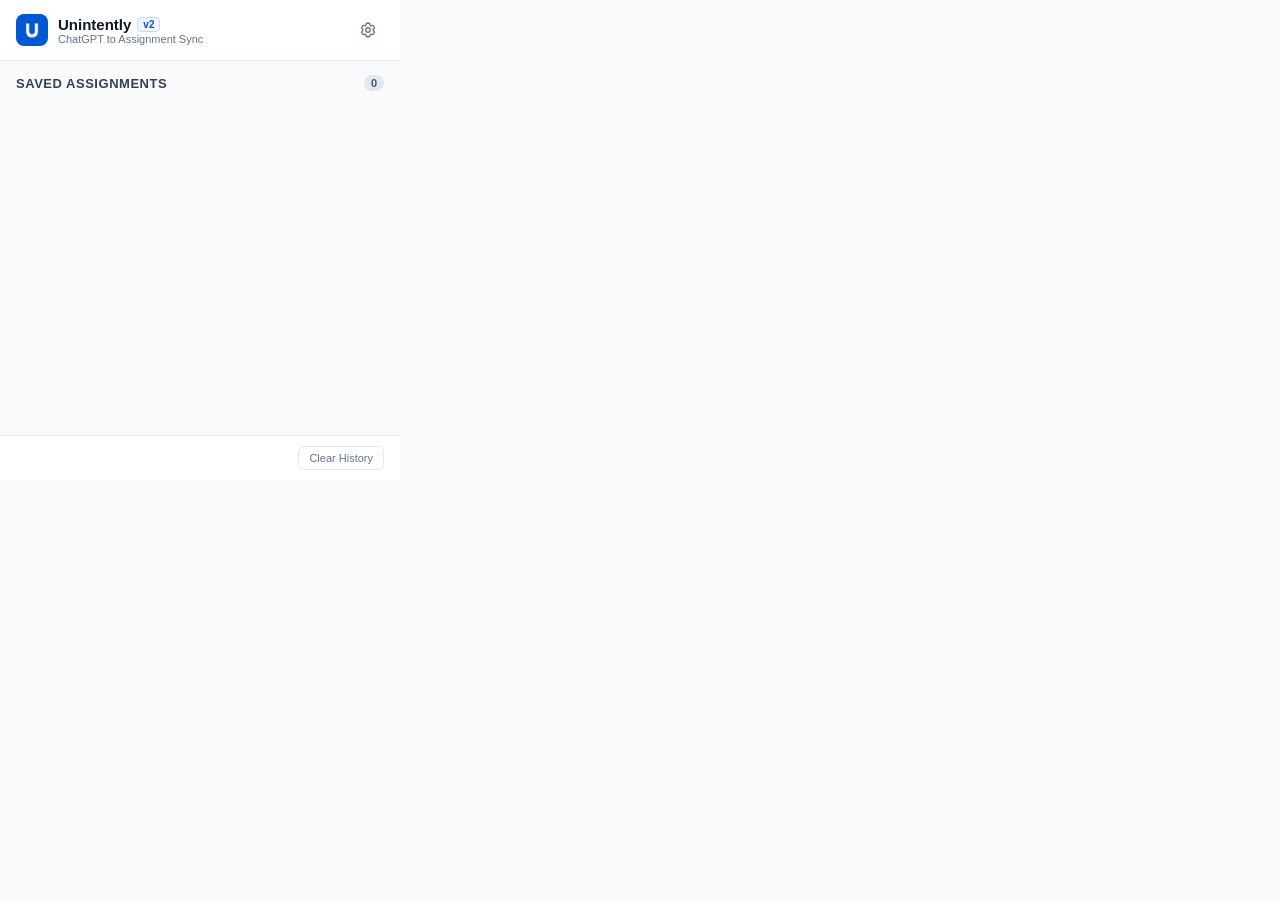
<file: browser extention/1.2_0/popup.html>
<!DOCTYPE html>
<html lang="en">
  <head>
    <meta charset="UTF-8" />
    <meta name="viewport" content="width=device-width, initial-scale=1.0" />
    <title>Unintently - ChatGPT to Assignment</title>
    <link rel="stylesheet" href="popup.css" />
  </head>
  <body>
    <div class="popup-container">
      <!-- Header -->
      <header class="popup-header">
        <div class="brand-row">
          <div class="brand-badge-icon">
            <img src="logo.png" width="28" height="28" alt="Unintently" style="border-radius: 6px; display: block;" />
          </div>
          <div class="brand-info">
            <div class="brand-name">Unintently <span class="v-tag">v2</span></div>
            <div class="brand-sub">ChatGPT to Assignment Sync</div>
          </div>
          <button id="btn-toggle-settings" class="icon-btn" title="Settings">
            <svg xmlns="http://www.w3.org/2000/svg" fill="none" viewBox="0 0 24 24" stroke-width="1.8" stroke="currentColor">
              <path stroke-linecap="round" stroke-linejoin="round" d="M9.594 3.94c.09-.542.56-.94 1.11-.94h2.593c.55 0 1.02.398 1.11.94l.213 1.281c.063.374.313.686.645.87.074.04.147.083.22.127.324.196.72.257 1.075.124l1.217-.456a1.125 1.125 0 011.37.49l1.296 2.247a1.125 1.125 0 01-.26 1.431l-1.003.827c-.293.24-.438.613-.431.992a6.759 6.759 0 010 .255c-.007.378.138.75.43.99l1.005.828c.424.35.534.954.26 1.43l-1.298 2.247a1.125 1.125 0 01-1.369.491l-1.217-.456c-.355-.133-.75-.072-1.076.124a6.57 6.57 0 01-.22.128c-.331.183-.581.495-.644.869l-.213 1.28c-.09.543-.56.941-1.11.941h-2.594c-.55 0-1.02-.398-1.11-.94l-.213-1.281c-.062-.374-.312-.686-.644-.869a6.52 6.52 0 01-.22-.127c-.325-.196-.72-.257-1.076-.124l-1.217.456a1.125 1.125 0 01-1.369-.49l-1.297-2.247a1.125 1.125 0 01.26-1.431l1.004-.827c.292-.24.437-.613.43-.992a6.932 6.932 0 010-.255c.007-.378-.138-.75-.43-.99l-1.004-.828a1.125 1.125 0 01-.26-1.43l1.297-2.247a1.125 1.125 0 011.37-.491l1.216.456c.356.133.751.072 1.076-.124.072-.044.146-.087.22-.128.332-.183.582-.495.644-.869l.214-1.281z" />
              <path stroke-linecap="round" stroke-linejoin="round" d="M15 12a3 3 0 11-6 0 3 3 0 016 0z" />
            </svg>
          </button>
        </div>

        <!-- Collapsible Settings Panel -->
        <div id="settings-panel" class="settings-panel hidden">
          <label class="settings-label" for="worker-url-input">Cloudflare Worker Sync URL</label>
          <div class="settings-input-group">
            <input type="text" id="worker-url-input" class="settings-input" placeholder="http://localhost:8787 or https://worker.dev" />
            <button id="btn-save-settings" class="btn-save">Save</button>
          </div>
          <div id="settings-status" class="settings-status"></div>
        </div>
      </header>

      <!-- Main History Content -->
      <main class="popup-body">
        <div class="section-title-row">
          <span class="section-title">Saved Assignments</span>
          <span id="assignment-count-badge" class="count-badge">0</span>
        </div>

        <div id="assignments-list" class="assignments-list">
          <!-- Rendered dynamically -->
        </div>

        <div id="empty-state" class="empty-state hidden">
          <div class="empty-icon">
            <svg xmlns="http://www.w3.org/2000/svg" fill="none" viewBox="0 0 24 24" stroke-width="1.5" stroke="currentColor">
              <path stroke-linecap="round" stroke-linejoin="round" d="M12 6.042A8.967 8.967 0 006 3.75c-1.052 0-2.062.18-3 .512v14.25A8.987 8.987 0 016 18c2.305 0 4.408.867 6 2.292m0-14.25a8.966 8.966 0 016-2.292c1.052 0 2.062.18 3 .512v14.25A8.987 8.987 0 0018 18a8.967 8.967 0 00-6 2.292m0-14.25v14.25" />
            </svg>
          </div>
          <div class="empty-title">No assignments saved yet</div>
          <div class="empty-desc">
            Open any conversation on ChatGPT and click the <strong>"Convert To Assignment"</strong> button near the prompt bar.
          </div>
        </div>
      </main>

      <!-- Footer -->
      <footer class="popup-footer">
        <button id="btn-clear-all" class="btn-secondary" title="Clear all local history">
          Clear History
        </button>
      </footer>

      <!-- QR Viewer Modal within Popup -->
      <div id="popup-qr-modal" class="popup-qr-modal hidden">
        <div class="popup-qr-card">
          <div class="popup-qr-header">
            <div id="popup-modal-title" class="popup-modal-title">Assignment QR</div>
            <button id="btn-close-qr-modal" class="icon-btn-close">
              <svg xmlns="http://www.w3.org/2000/svg" fill="none" viewBox="0 0 24 24" stroke-width="2" stroke="currentColor">
                <path stroke-linecap="round" stroke-linejoin="round" d="M6 18L18 6M6 6l12 12" />
              </svg>
            </button>
          </div>
          <div class="popup-qr-canvas-wrapper">
            <canvas id="popup-qr-canvas" width="200" height="200"></canvas>
          </div>
          <div id="popup-qr-code-text" class="popup-qr-code-text"></div>
          <div class="popup-modal-actions">
            <button id="btn-modal-copy-code" class="btn-primary-small">Copy Code</button>
            <button id="btn-modal-copy-json" class="btn-secondary-small">Copy JSON</button>
          </div>
        </div>
      </div>
    </div>

    <!-- Scripts -->
    <script src="qr-generator.js"></script>
    <script src="popup.js"></script>
  </body>
</html>
</file>
<file: browser extention/1.2_0/popup.css>
/**
 * Unintently Chrome Extension - Popup Styles
 * Version: 2.0.0
 */

* {
  box-sizing: border-box;
  margin: 0;
  padding: 0;
}

body {
  width: 400px;
  min-height: 480px;
  max-height: 580px;
  font-family: -apple-system, BlinkMacSystemFont, "Segoe UI", Roboto, Helvetica, Arial, sans-serif;
  background-color: #f8fafc;
  color: #1e293b;
  overflow-x: hidden;
  display: flex;
  flex-direction: column;
}

.popup-container {
  display: flex;
  flex-direction: column;
  height: 100%;
  min-height: 480px;
  position: relative;
}

/* Custom Scrollbar */
::-webkit-scrollbar {
  width: 6px;
}
::-webkit-scrollbar-track {
  background: #f1f5f9;
}
::-webkit-scrollbar-thumb {
  background: #cbd5e1;
  border-radius: 4px;
}
::-webkit-scrollbar-thumb:hover {
  background: #94a3b8;
}

/* Header */
.popup-header {
  background-color: #ffffff;
  border-bottom: 1px solid #e2e8f0;
  padding: 14px 16px;
  position: sticky;
  top: 0;
  z-index: 10;
}

.brand-row {
  display: flex;
  align-items: center;
  gap: 10px;
}

.brand-badge-icon {
  width: 32px;
  height: 32px;
  background: #0057d2;
  color: #ffffff;
  border-radius: 8px;
  display: flex;
  align-items: center;
  justify-content: center;
  flex-shrink: 0;
}

.brand-badge-icon svg {
  width: 18px;
  height: 18px;
}

.brand-info {
  flex: 1;
}

.brand-name {
  font-size: 15px;
  font-weight: 700;
  color: #0f172a;
  display: flex;
  align-items: center;
  gap: 6px;
}

.v-tag {
  font-size: 10px;
  font-weight: 700;
  color: #0057d2;
  background: #eff6ff;
  border: 1px solid #bfdbfe;
  padding: 1px 5px;
  border-radius: 4px;
}

.brand-sub {
  font-size: 11px;
  color: #64748b;
  font-weight: 500;
}

.icon-btn {
  background: transparent;
  border: 1px solid transparent;
  color: #64748b;
  border-radius: 6px;
  padding: 6px;
  cursor: pointer;
  display: flex;
  align-items: center;
  justify-content: center;
  transition: all 0.15s ease;
}

.icon-btn:hover {
  background-color: #f1f5f9;
  border-color: #e2e8f0;
  color: #0f172a;
}

.icon-btn svg {
  width: 18px;
  height: 18px;
}

/* Settings Panel */
.settings-panel {
  margin-top: 12px;
  padding-top: 12px;
  border-top: 1px solid #f1f5f9;
  animation: unintentlyFadeIn 0.2s ease;
}

.settings-panel.hidden {
  display: none;
}

.settings-label {
  font-size: 11px;
  font-weight: 600;
  color: #475569;
  display: block;
  margin-bottom: 6px;
  text-transform: uppercase;
  letter-spacing: 0.03em;
}

.settings-input-group {
  display: flex;
  gap: 6px;
}

.settings-input {
  flex: 1;
  background-color: #f8fafc;
  border: 1px solid #cbd5e1;
  border-radius: 6px;
  padding: 6px 10px;
  font-size: 12px;
  color: #334155;
  outline: none;
}

.settings-input:focus {
  border-color: #0057d2;
  background-color: #ffffff;
}

.btn-save {
  background-color: #0057d2;
  color: #ffffff;
  border: none;
  border-radius: 6px;
  padding: 6px 12px;
  font-size: 12px;
  font-weight: 600;
  cursor: pointer;
}

.btn-save:hover {
  background-color: #0044a5;
}

.settings-status {
  font-size: 11px;
  color: #166534;
  margin-top: 4px;
  min-height: 14px;
}

/* Popup Body */
.popup-body {
  flex: 1;
  padding: 14px 16px;
  overflow-y: auto;
}

.section-title-row {
  display: flex;
  align-items: center;
  justify-content: space-between;
  margin-bottom: 12px;
}

.section-title {
  font-size: 13px;
  font-weight: 700;
  color: #334155;
  text-transform: uppercase;
  letter-spacing: 0.04em;
}

.count-badge {
  font-size: 11px;
  font-weight: 600;
  background-color: #e2e8f0;
  color: #475569;
  padding: 2px 7px;
  border-radius: 9999px;
}

/* Assignments List */
.assignments-list {
  display: flex;
  flex-direction: column;
  gap: 10px;
}

.assignment-card {
  background-color: #ffffff;
  border: 1px solid #e2e8f0;
  border-radius: 10px;
  padding: 12px;
  box-shadow: 0 1px 3px rgba(0, 0, 0, 0.04);
  transition: all 0.15s ease;
}

.assignment-card:hover {
  border-color: #cbd5e1;
  box-shadow: 0 2px 6px rgba(0, 0, 0, 0.07);
}

.card-top {
  display: flex;
  align-items: flex-start;
  gap: 10px;
}

.card-icon {
  width: 28px;
  height: 28px;
  background-color: #eff6ff;
  color: #0057d2;
  border-radius: 6px;
  display: flex;
  align-items: center;
  justify-content: center;
  flex-shrink: 0;
  margin-top: 2px;
}

.card-icon svg {
  width: 16px;
  height: 16px;
}

.card-content {
  flex: 1;
  min-width: 0;
}

.card-title {
  font-size: 13px;
  font-weight: 600;
  color: #0f172a;
  white-space: nowrap;
  overflow: hidden;
  text-overflow: ellipsis;
  margin-bottom: 2px;
}

.card-meta {
  display: flex;
  align-items: center;
  gap: 8px;
  font-size: 11px;
  color: #64748b;
}

.card-badge {
  font-size: 10px;
  font-weight: 600;
  background-color: #f0fdf4;
  color: #166534;
  border: 1px solid #bbf7d0;
  border-radius: 4px;
  padding: 1px 5px;
}

.card-actions {
  display: flex;
  align-items: center;
  gap: 6px;
  margin-top: 10px;
  padding-top: 8px;
  border-top: 1px solid #f1f5f9;
}

.btn-card-action {
  background-color: #f8fafc;
  border: 1px solid #e2e8f0;
  border-radius: 6px;
  padding: 4px 8px;
  font-size: 11px;
  font-weight: 600;
  color: #475569;
  cursor: pointer;
  display: flex;
  align-items: center;
  gap: 4px;
  transition: all 0.15s ease;
}

.btn-card-action:hover {
  background-color: #f1f5f9;
  color: #0f172a;
  border-color: #cbd5e1;
}

.btn-card-action svg {
  width: 12px;
  height: 12px;
}

.btn-card-delete {
  margin-left: auto;
  color: #dc2626;
  border-color: #fee2e2;
  background-color: #fff5f5;
}

.btn-card-delete:hover {
  background-color: #fef2f2;
  border-color: #fca5a5;
  color: #b91c1c;
}

/* Empty State */
.empty-state {
  display: flex;
  flex-direction: column;
  align-items: center;
  text-align: center;
  padding: 32px 16px;
  color: #64748b;
}

.empty-state.hidden {
  display: none;
}

.empty-icon {
  width: 48px;
  height: 48px;
  color: #94a3b8;
  margin-bottom: 12px;
}

.empty-icon svg {
  width: 100%;
  height: 100%;
}

.empty-title {
  font-size: 14px;
  font-weight: 600;
  color: #1e293b;
  margin-bottom: 4px;
}

.empty-desc {
  font-size: 12px;
  line-height: 1.5;
  max-width: 280px;
}

/* Popup Footer */
.popup-footer {
  padding: 10px 16px;
  background-color: #ffffff;
  border-top: 1px solid #e2e8f0;
  display: flex;
  justify-content: flex-end;
}

.btn-secondary {
  background: transparent;
  border: 1px solid #e2e8f0;
  border-radius: 6px;
  padding: 5px 10px;
  font-size: 11px;
  font-weight: 500;
  color: #64748b;
  cursor: pointer;
  transition: all 0.15s ease;
}

.btn-secondary:hover {
  background-color: #fee2e2;
  border-color: #fca5a5;
  color: #b91c1c;
}

/* Popup QR Modal */
.popup-qr-modal {
  position: absolute;
  inset: 0;
  background-color: rgba(15, 23, 42, 0.7);
  backdrop-filter: blur(4px);
  -webkit-backdrop-filter: blur(4px);
  display: flex;
  align-items: center;
  justify-content: center;
  z-index: 100;
  padding: 16px;
  animation: unintentlyFadeIn 0.2s ease;
}

.popup-qr-modal.hidden {
  display: none;
}

.popup-qr-card {
  background-color: #ffffff;
  width: 100%;
  max-width: 320px;
  border-radius: 12px;
  padding: 16px;
  box-shadow: 0 10px 15px -3px rgba(0, 0, 0, 0.15);
  display: flex;
  flex-direction: column;
  align-items: center;
  text-align: center;
}

.popup-qr-header {
  display: flex;
  align-items: center;
  justify-content: space-between;
  width: 100%;
  margin-bottom: 12px;
}

.popup-modal-title {
  font-size: 13px;
  font-weight: 700;
  color: #0f172a;
  white-space: nowrap;
  overflow: hidden;
  text-overflow: ellipsis;
  max-width: 240px;
}

.icon-btn-close {
  background: transparent;
  border: none;
  cursor: pointer;
  color: #64748b;
  padding: 4px;
  border-radius: 4px;
  display: flex;
  align-items: center;
}

.icon-btn-close:hover {
  background-color: #f1f5f9;
  color: #0f172a;
}

.icon-btn-close svg {
  width: 18px;
  height: 18px;
}

.popup-qr-canvas-wrapper {
  background-color: #ffffff;
  border: 1px solid #e2e8f0;
  border-radius: 8px;
  padding: 10px;
  margin-bottom: 10px;
}

.popup-qr-code-text {
  font-family: ui-monospace, SFMono-Regular, Menlo, Monaco, Consolas, monospace;
  font-size: 11px;
  color: #475569;
  background-color: #f8fafc;
  border: 1px solid #e2e8f0;
  border-radius: 4px;
  padding: 4px 8px;
  width: 100%;
  margin-bottom: 12px;
  word-break: break-all;
}

.popup-modal-actions {
  display: flex;
  gap: 8px;
  width: 100%;
}

.btn-primary-small {
  flex: 1;
  background-color: #0057d2;
  color: #ffffff;
  border: none;
  border-radius: 6px;
  padding: 8px;
  font-size: 12px;
  font-weight: 600;
  cursor: pointer;
}

.btn-primary-small:hover {
  background-color: #0044a5;
}

.btn-secondary-small {
  flex: 1;
  background-color: #f1f5f9;
  color: #334155;
  border: 1px solid #cbd5e1;
  border-radius: 6px;
  padding: 8px;
  font-size: 12px;
  font-weight: 600;
  cursor: pointer;
}

.btn-secondary-small:hover {
  background-color: #e2e8f0;
}

@keyframes unintentlyFadeIn {
  from { opacity: 0; }
  to { opacity: 1; }
}
</file>
